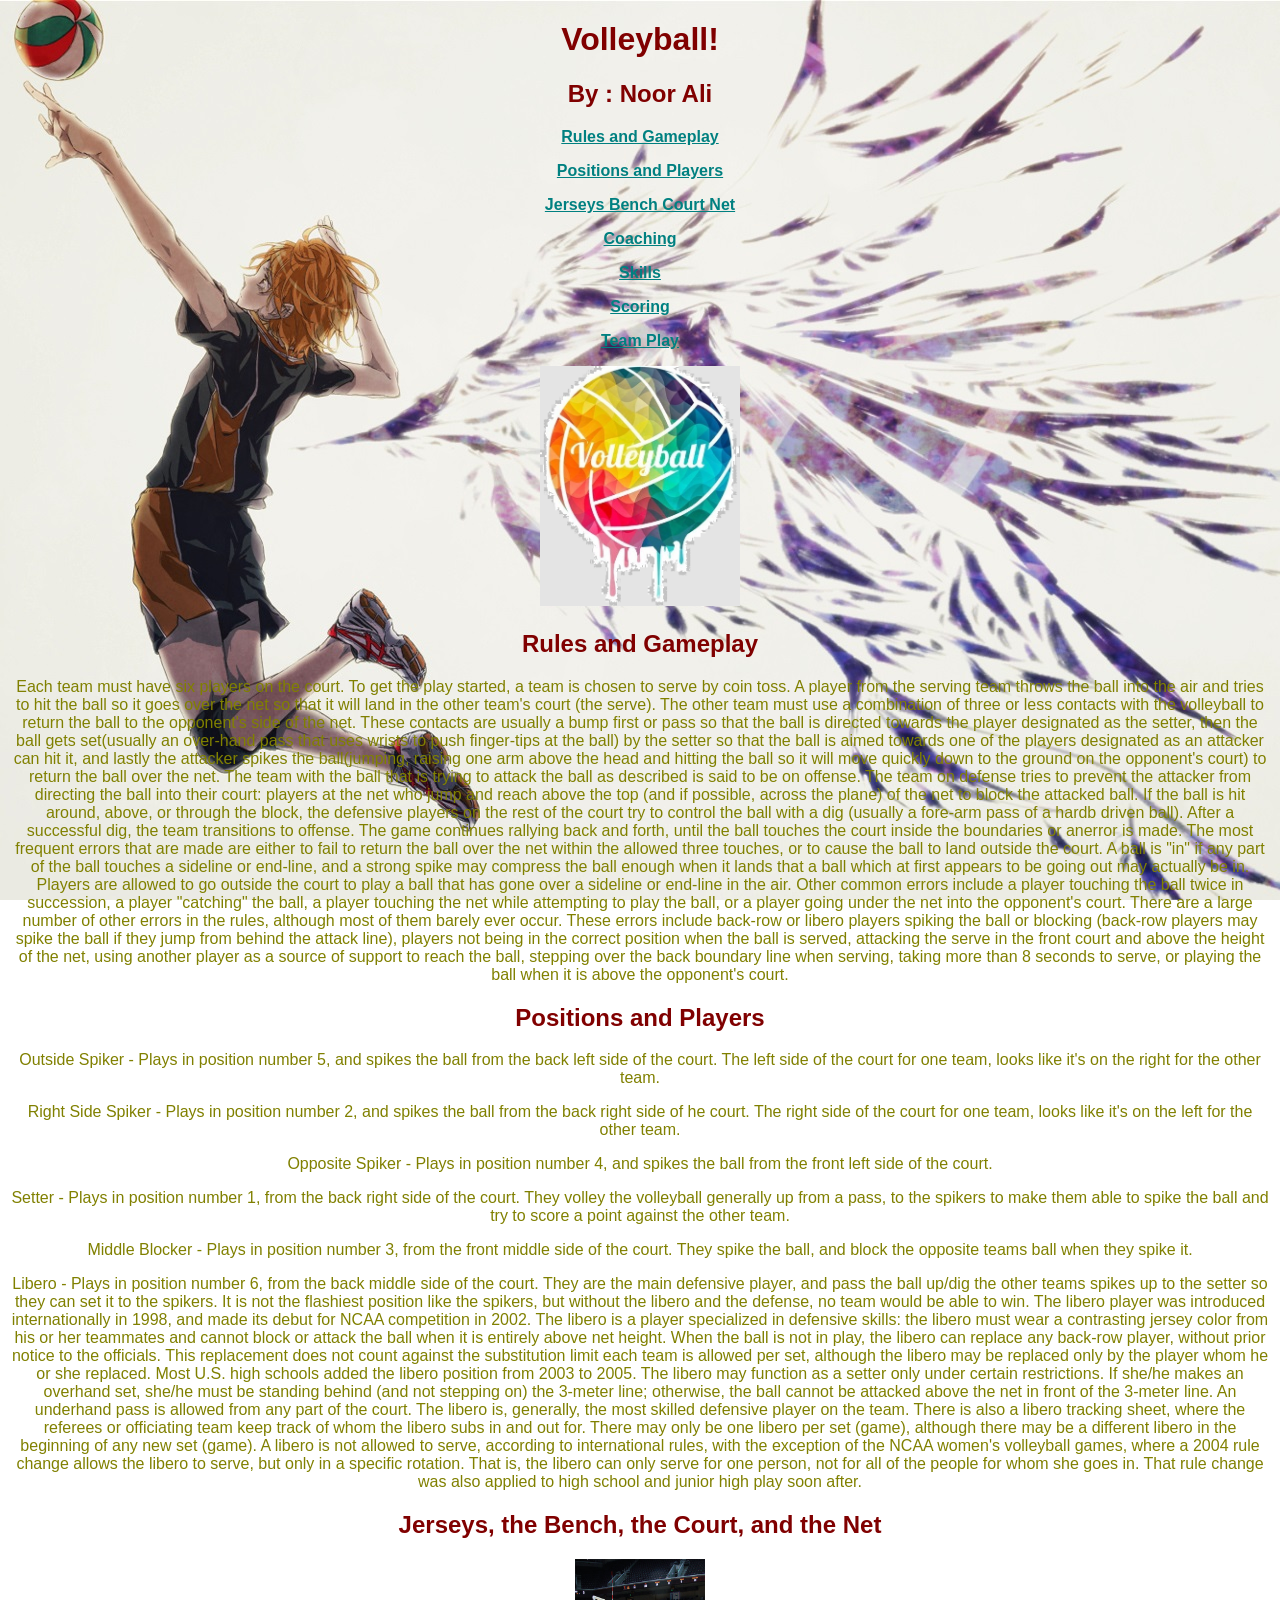
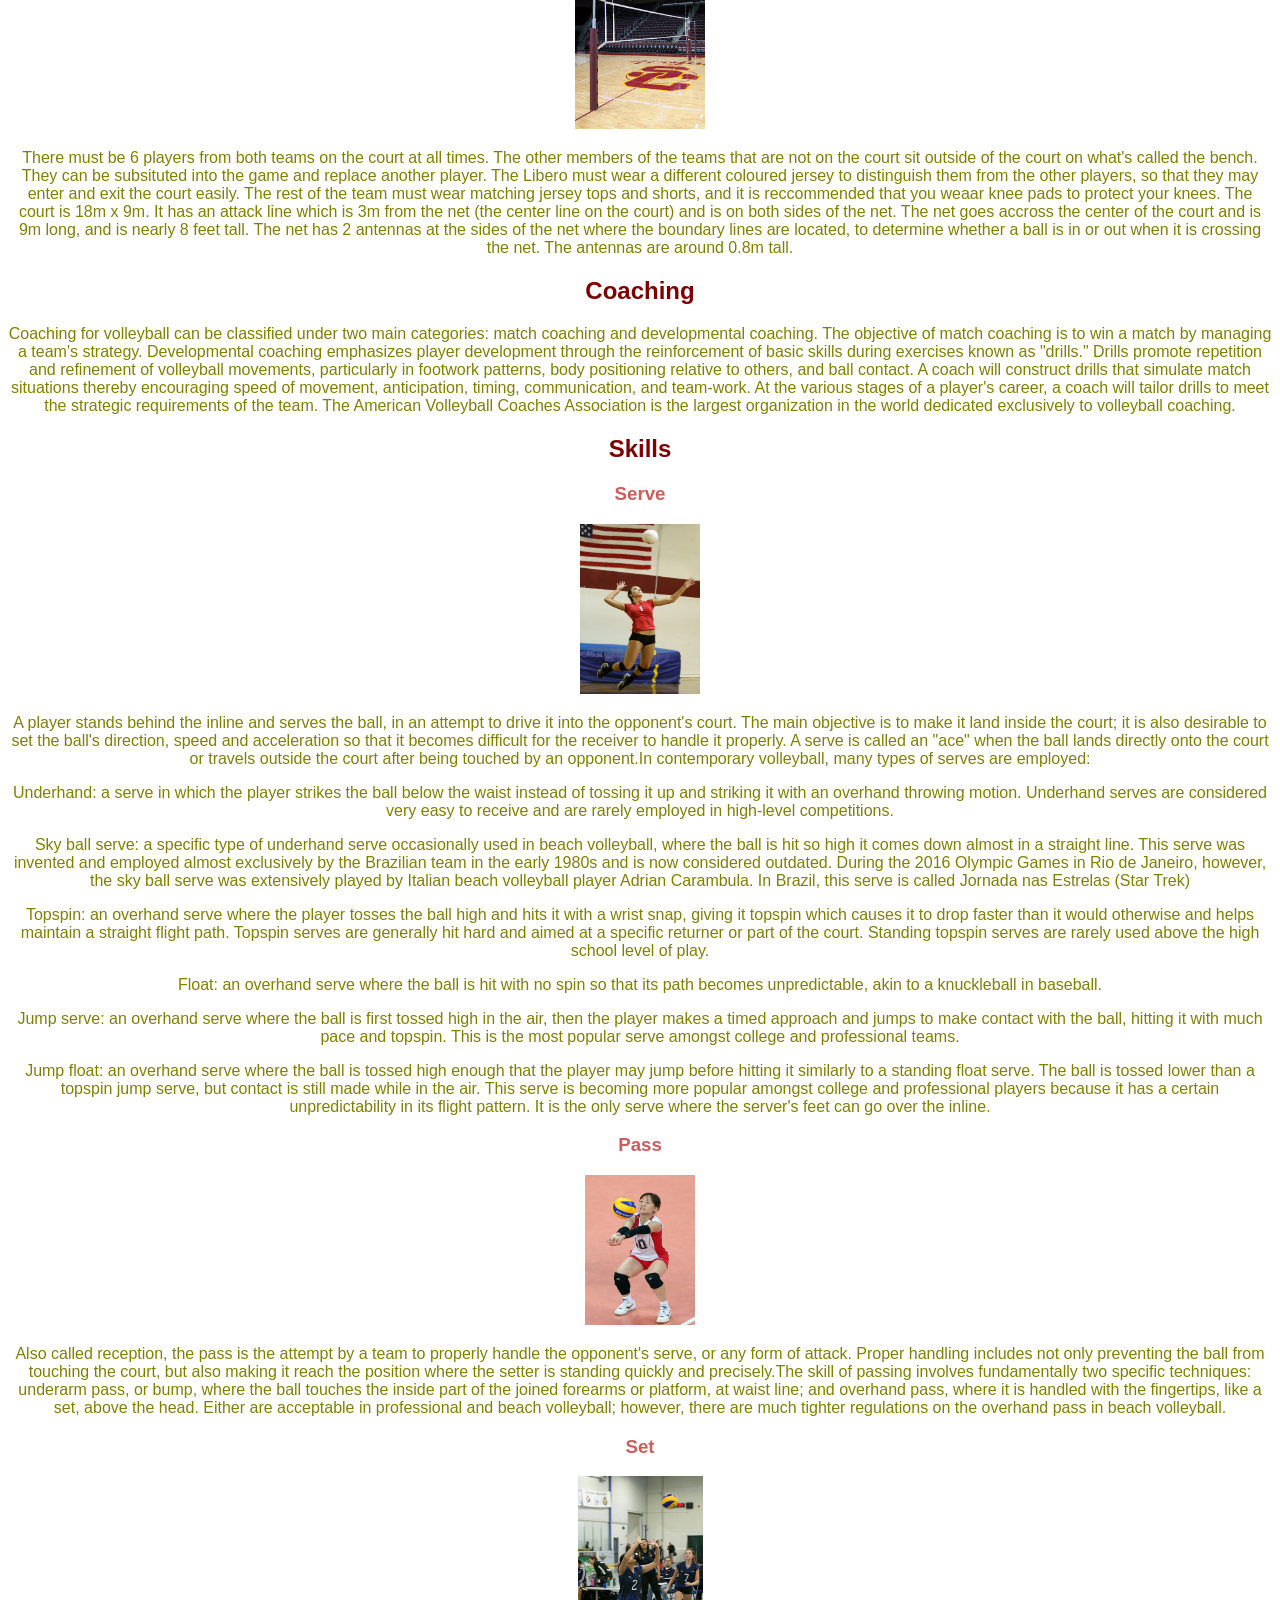
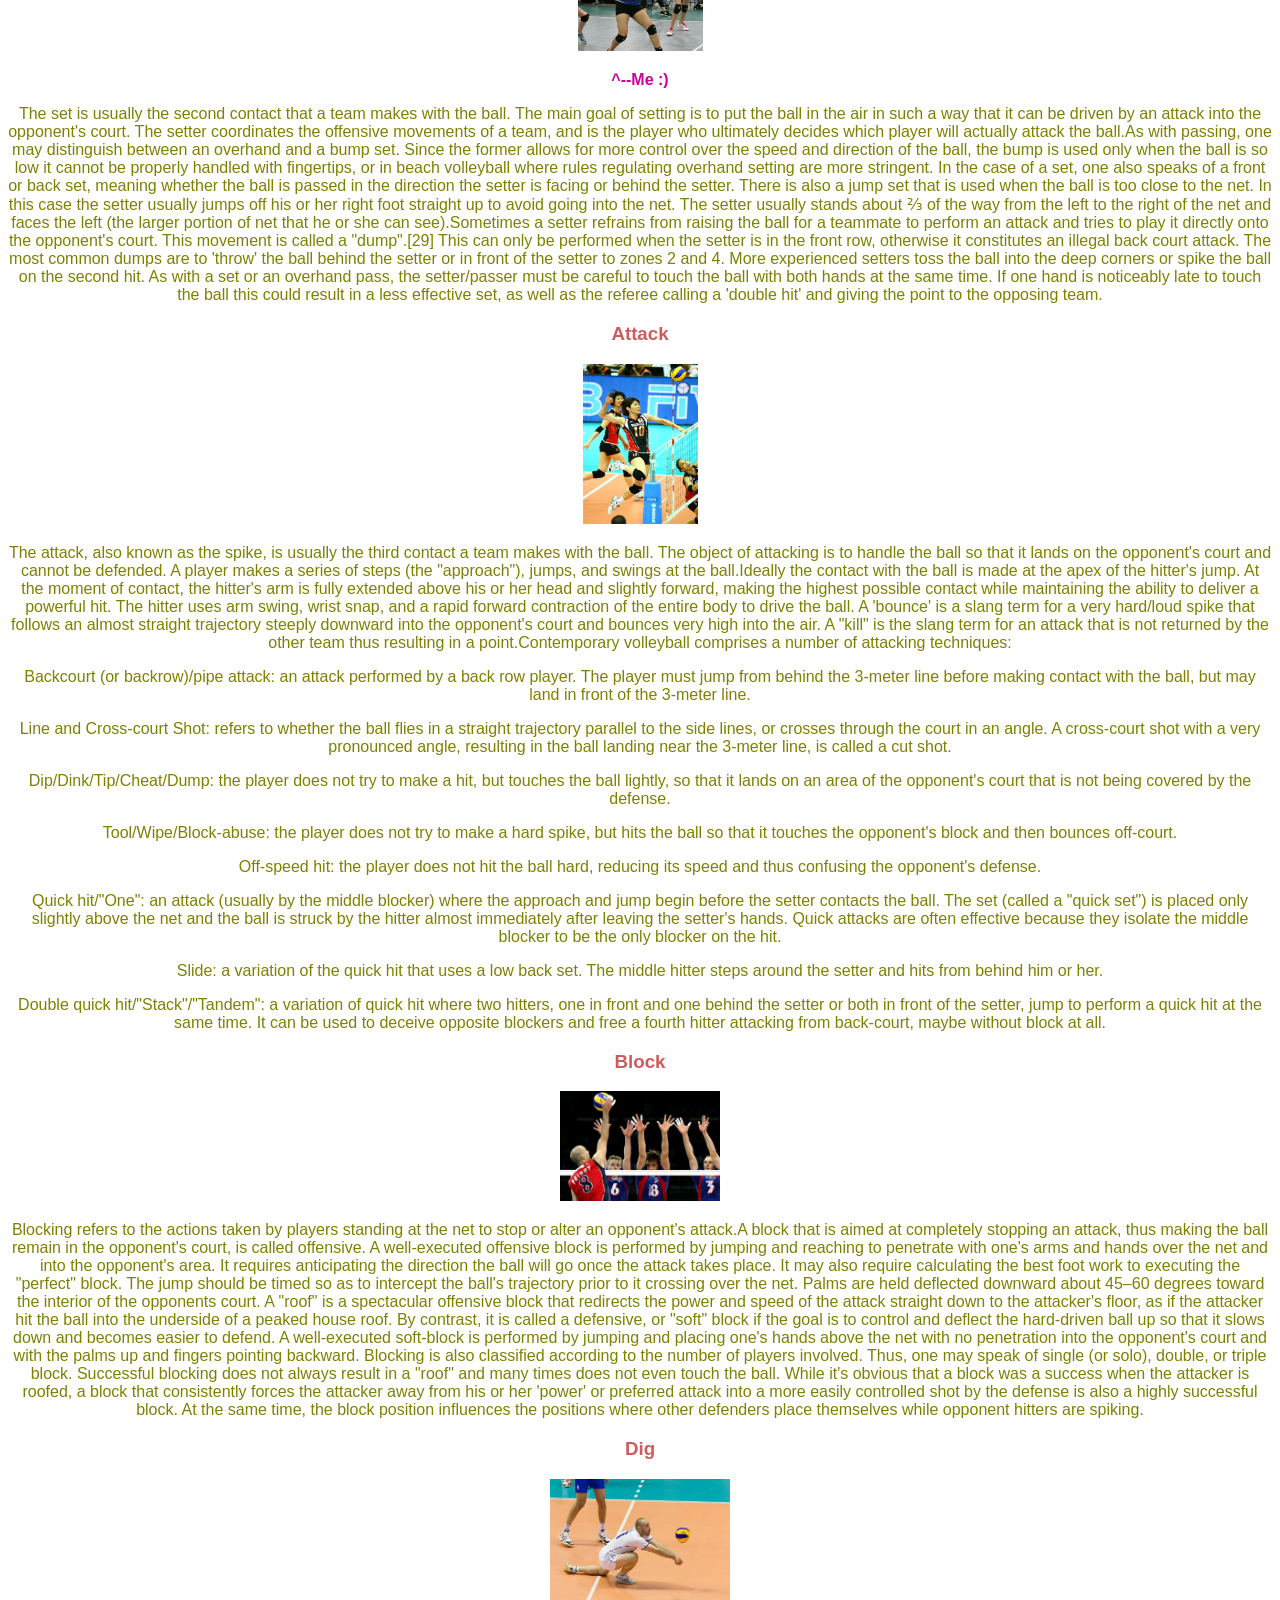
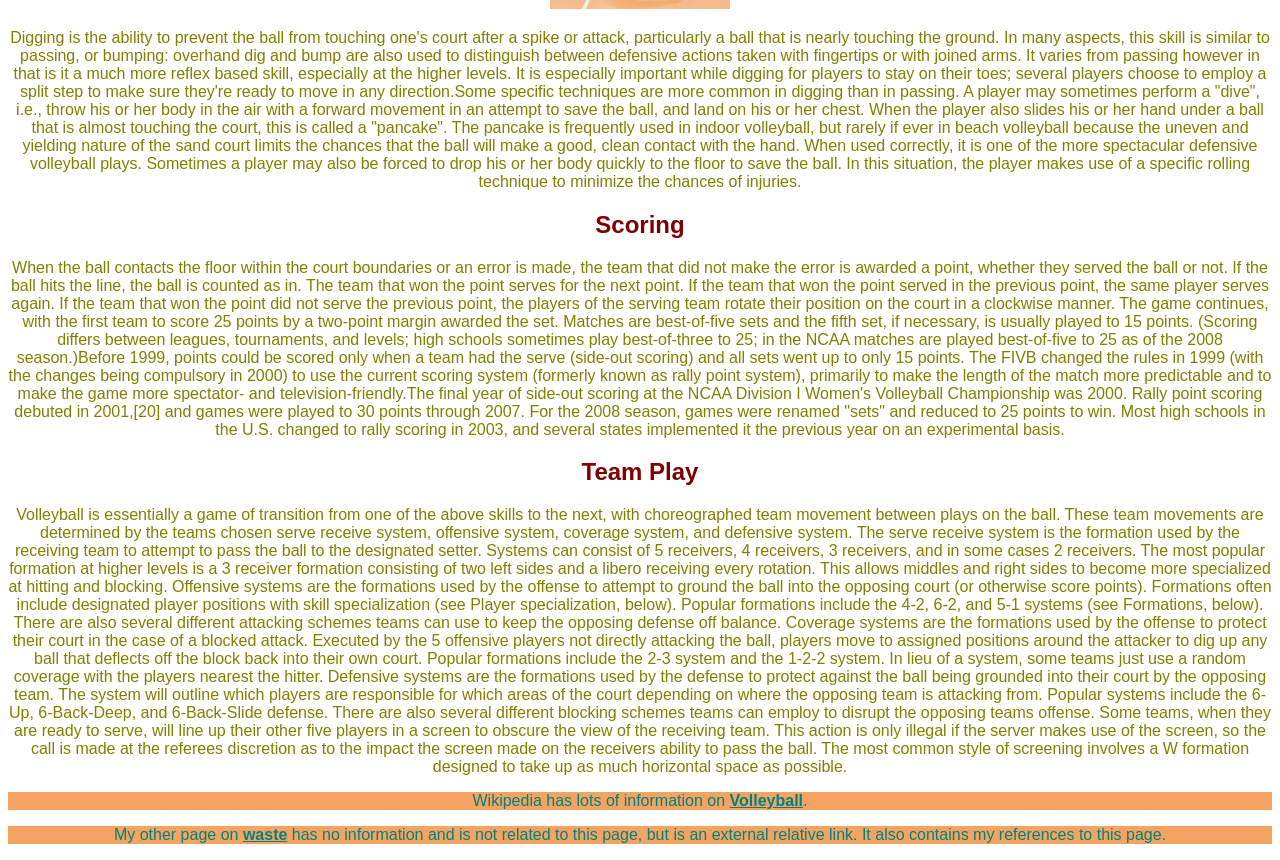
<file: ICS/HTML/index.html>
﻿<!doctype html>
<html lang="en">
	<head><link rel="stylesheet" type="text/css" href="basic.css" />
	<title>Volleyball!</title>
  </head>
  	<body>
		<h1>Volleyball!</h1>
		<h2>By : Noor Ali</h2>
		<p><a href = "#Rules_and_Gameplay">Rules and Gameplay</a></p>
		<p><a href = "#Positions_and_Players">Positions and Players</a></p>
		<p><a href = "#Jerseys_Bench_Court_Net">Jerseys Bench Court Net</a></p>
		<p><a href = "#Coaching">Coaching</a></p>
		<p><a href = "#Skills">Skills</a></p>
		<p><a href = "#Scoring">Scoring</a></p>
		<p><a href = "#Team_Play">Team Play</a></p>
	<img src = "volleyball.jpeg" alt = "Volleyball." width = 200 height = 240 />
		<h2 id = "Rules_and_Gameplay">Rules and Gameplay</h2>
		<p>Each team must have six players on the court. To get the play started, a team is chosen to serve by coin toss. A player from the serving team throws the ball into the air and tries to hit the ball so it goes over the net so that it will land in the other team's court (the serve). The other team must use a combination of three or less contacts with the volleyball to return the ball to the opponent's side of the net. These contacts are usually a bump first or pass so that the ball is directed towards the player designated as the setter, then the ball gets set(usually an over-hand pass that uses wrists to push finger-tips at the ball) by the setter so that the ball is aimed towards one of the players designated as an attacker can hit it, and lastly the attacker spikes the ball(jumping, raising one arm above the head and hitting the ball so it will move quickly down to the ground on the opponent's court) to return the ball over the net. The team with the ball that is trying to attack the ball as described is said to be on offense. The team on defense tries to prevent the attacker from directing the ball into their court: players at the net who jump and reach above the top (and if possible, across the plane) of the net to block the attacked ball. If the ball is hit around, above, or through the block, the defensive players on the rest of the court try to control the ball with a dig (usually a fore-arm pass of a hardb driven ball). After a successful dig, the team transitions to offense. The game continues rallying back and forth, until the ball touches the court inside the boundaries or anerror is made. The most frequent errors that are made are either to fail to return the ball over the net within the allowed three touches, or to cause the ball to land outside the court. A ball is "in" if any part of the ball touches a sideline or end-line, and a strong spike may compress the ball enough when it lands that a ball which at first appears to be going out may actually be in. Players are allowed to go  outside the court to play a ball that has gone over a sideline or end-line in the air. Other common errors include a player touching the ball twice in succession, a player "catching" the ball, a player touching the net while attempting to play the ball, or a player going under the net into the opponent's court. There are a large number of other errors in the rules, although most of them barely ever occur. These errors include back-row or libero players spiking the ball or blocking (back-row players may spike the ball if they jump from behind the attack line), players not being in the correct position when the ball is served, attacking the serve in the front court and above the height of the net, using another player as a source of support to reach the ball, stepping over the back boundary line when serving, taking more than 8 seconds to serve, or playing the ball when it is above the opponent's court. </p>
		<h2 id = "Positions_and_Players">Positions and Players</h2>
		<p>Outside Spiker - Plays in position number 5, and spikes the ball from the back left side of the court. The left side of the court for one team, looks like it's on the right for the other team.</p>
		<p>Right Side Spiker - Plays in position number 2, and spikes the ball from the back right side of he court. The right side of the court for one team, looks like it's on the left for the other team.</p>
		<p>Opposite Spiker - Plays in position number 4, and spikes the ball from the front left side of the court.</p>
		<p>Setter - Plays in position number 1, from the back right side of the court. They volley the volleyball generally up from a pass, to the spikers to make them able to spike the ball and try to score a point against the other team.</p>
		<p>Middle Blocker - Plays in position number 3, from the front middle side of the court. They spike the ball, and block the opposite teams ball when they spike it. </p>
		<p>Libero - Plays in position number 6, from the back middle side of the court. They are the main defensive player, and pass the ball up/dig the other teams spikes up to the setter so they can set it to the spikers. It is not the flashiest position like the spikers, but without the libero and the defense, no team would be able to win. The libero player was introduced internationally in 1998, and made its debut for NCAA competition in 2002. The libero is a player specialized in defensive skills: the libero must wear a contrasting jersey color from his or her teammates and cannot block or attack the ball when it is entirely above net height. When the ball is not in play, the libero can replace any back-row player, without prior notice to the officials. This replacement does not count against the substitution limit each team is allowed per set, although the libero may be replaced only by the player whom he or she replaced. Most U.S. high schools added the libero position from 2003 to 2005. The libero may function as a setter only under certain restrictions. If she/he makes an overhand set, she/he must be standing behind (and not stepping on) the 3-meter line; otherwise, the ball cannot be attacked above the net in front of the 3-meter line. An underhand pass is allowed from any part of the court. The libero is, generally, the most skilled defensive player on the team. There is also a libero tracking sheet, where the referees or officiating team keep track of whom the libero subs in and out for. There may only be one libero per set (game), although there may be a different libero in the beginning of any new set (game). A libero is not allowed to serve, according to international rules, with the exception of the NCAA women's volleyball games, where a 2004 rule change allows the libero to serve, but only in a specific rotation. That is, the libero can only serve for one person, not for all of the people for whom she goes in. That rule change was also applied to high school and junior high play soon after.</p>
		<h2 id = "Jerseys_Bench_Court_Net">Jerseys, the Bench, the Court, and the Net</h2>
		<img src = "net.jpeg" alt = "set." width = 130 height = 170 />
		<p>There must be 6 players from both teams on the court at all times. The other members of the teams that are not on the court sit outside of the court on what's called the bench. They can be subsituted into the game and replace another player. The Libero must wear a different coloured jersey to distinguish them from the other players, so that they may enter and exit the court easily. The rest of the team must wear matching jersey tops and shorts, and it is reccommended that you weaar knee pads to protect your knees. The court is 18m x 9m. It has an attack line which is 3m from the net (the center line on the court) and is on both sides of the net. The net goes accross the center of the court and is 9m long, and is nearly 8 feet tall. The net has 2 antennas  at the sides of the net where the boundary lines are located, to determine whether a ball is in or out when it is crossing the net. The antennas are around 0.8m tall.</p>
		<h2 id = "Coaching">Coaching</h2>
		<p>Coaching for volleyball can be classified under two main categories: match coaching and developmental coaching. The objective of match coaching is to win a match by managing a team's strategy. Developmental coaching emphasizes player development through the reinforcement of basic skills during exercises known as "drills." Drills promote repetition and refinement of volleyball movements, particularly in footwork patterns, body positioning relative to others, and ball contact. A coach will construct drills that simulate match situations thereby encouraging speed of movement, anticipation, timing, communication, and team-work. At the various stages of a player's career, a coach will tailor drills to meet the strategic requirements of the team. The American Volleyball Coaches Association is the largest organization in the world dedicated exclusively to volleyball coaching.</p>
		<h2 id = "Skills">Skills</h2>
		<h3 class = "blah">Serve</h3>
		<img src = "serve.jpeg" alt = "Pass." width = 120 height = 170 />
		<p>A player stands behind the inline and serves the ball, in an attempt to drive it into the opponent's court. The main objective is to make it land inside the court; it is also desirable to set the ball's direction, speed and acceleration so that it becomes difficult for the receiver to handle it properly. A serve is called an "ace" when the ball lands directly onto the court or travels outside the court after being touched by an opponent.In contemporary volleyball, many types of serves are employed: </p>
		<p>Underhand: a serve in which the player strikes the ball below the waist instead of tossing it up and striking it with an overhand throwing motion. Underhand serves are considered very easy to receive and are rarely employed in high-level competitions. </p>
		<p>Sky ball serve: a specific type of underhand serve occasionally used in beach volleyball, where the ball is hit so high it comes down almost in a straight line. This serve was invented and employed almost exclusively by the Brazilian team in the early 1980s and is now considered outdated. During the 2016 Olympic Games in Rio de Janeiro, however, the sky ball serve was extensively played by Italian beach volleyball player Adrian Carambula. In Brazil, this serve is called Jornada nas Estrelas (Star Trek) </p>
		<p>Topspin: an overhand serve where the player tosses the ball high and hits it with a wrist snap, giving it topspin which causes it to drop faster than it would otherwise and helps maintain a straight flight path. Topspin serves are generally hit hard and aimed at a specific returner or part of the court. Standing topspin serves are rarely used above the high school level of play. </p>
		<p>Float: an overhand serve where the ball is hit with no spin so that its path becomes unpredictable, akin to a knuckleball in baseball.</p>
		<p>Jump serve: an overhand serve where the ball is first tossed high in the air, then the player makes a timed approach and jumps to make contact with the ball, hitting it with much pace and topspin. This is the most popular serve amongst college and professional teams. </p>
		<p>Jump float: an overhand serve where the ball is tossed high enough that the player may jump before hitting it similarly to a standing float serve. The ball is tossed lower than a topspin jump serve, but contact is still made while in the air. This serve is becoming more popular amongst college and professional players because it has a certain unpredictability in its flight pattern. It is the only serve where the server's feet can go over the inline. </p>
		<h3 class = "blah">Pass</h3>
		<img src = "pass.jpeg" alt = "Pass." width = 110 height = 150 />
		<p>Also called reception, the pass is the attempt by a team to properly handle the opponent's serve, or any form of attack. Proper handling includes not only preventing the ball from touching the court, but also making it reach the position where the setter is standing quickly and precisely.The skill of passing involves fundamentally two specific techniques: underarm pass, or bump, where the ball touches the inside part of the joined forearms or platform, at waist line; and overhand pass, where it is handled with the fingertips, like a set, above the head. Either are acceptable in professional and beach volleyball; however, there are much tighter regulations on the overhand pass in beach volleyball. </p>
		<h3 class = "blah">Set</h3>
		<img src = "set.jpeg" alt = "set." width = 125 height = 175 />
		<p class = "haha"> ^--Me :) </p>
		<p>The set is usually the second contact that a team makes with the ball. The main goal of setting is to put the ball in the air in such a way that it can be driven by an attack into the opponent's court. The setter coordinates the offensive movements of a team, and is the player who ultimately decides which player will actually attack the ball.As with passing, one may distinguish between an overhand and a bump set. Since the former allows for more control over the speed and direction of the ball, the bump is used only when the ball is so low it cannot be properly handled with fingertips, or in beach volleyball where rules regulating overhand setting are more stringent. In the case of a set, one also speaks of a front or back set, meaning whether the ball is passed in the direction the setter is facing or behind the setter. There is also a jump set that is used when the ball is too close to the net. In this case the setter usually jumps off his or her right foot straight up to avoid going into the net. The setter usually stands about ⅔ of the way from the left to the right of the net and faces the left (the larger portion of net that he or she can see).Sometimes a setter refrains from raising the ball for a teammate to perform an attack and tries to play it directly onto the opponent's court. This movement is called a "dump".[29] This can only be performed when the setter is in the front row, otherwise it constitutes an illegal back court attack. The most common dumps are to 'throw' the ball behind the setter or in front of the setter to zones 2 and 4. More experienced setters toss the ball into the deep corners or spike the ball on the second hit. As with a set or an overhand pass, the setter/passer must be careful to touch the ball with both hands at the same time. If one hand is noticeably late to touch the ball this could result in a less effective set, as well as the referee calling a 'double hit' and giving the point to the opposing team. </p>
		<h3 class = "blah">Attack</h3>
		<img src = "hit vball.jpeg" alt = "attack." width = 115 height = 160 />
		<p>The attack, also known as the spike, is usually the third contact a team makes with the ball. The object of attacking is to handle the ball so that it lands on the opponent's court and cannot be defended. A player makes a series of steps (the "approach"), jumps, and swings at the ball.Ideally the contact with the ball is made at the apex of the hitter's jump. At the moment of contact, the hitter's arm is fully extended above his or her head and slightly forward, making the highest possible contact while maintaining the ability to deliver a powerful hit. The hitter uses arm swing, wrist snap, and a rapid forward contraction of the entire body to drive the ball. A 'bounce' is a slang term for a very hard/loud spike that follows an almost straight trajectory steeply downward into the opponent's court and bounces very high into the air. A "kill" is the slang term for an attack that is not returned by the other team thus resulting in a point.Contemporary volleyball comprises a number of attacking techniques: </p>
		<p>Backcourt (or backrow)/pipe attack: an attack performed by a back row player. The player must jump from behind the 3-meter line before making contact with the ball, but may land in front of the 3-meter line. </p>
		<p>Line and Cross-court Shot: refers to whether the ball flies in a straight trajectory parallel to the side lines, or crosses through the court in an angle. A cross-court shot with a very pronounced angle, resulting in the ball landing near the 3-meter line, is called a cut shot. </p>
		<p>Dip/Dink/Tip/Cheat/Dump: the player does not try to make a hit, but touches the ball lightly, so that it lands on an area of the opponent's court that is not being covered by the defense.</p>
		<p>Tool/Wipe/Block-abuse: the player does not try to make a hard spike, but hits the ball so that it touches the opponent's block and then bounces off-court.</p>
		<p>Off-speed hit: the player does not hit the ball hard, reducing its speed and thus confusing the opponent's defense.</p>
		<p>Quick hit/"One": an attack (usually by the middle blocker) where the approach and jump begin before the setter contacts the ball. The set (called a "quick set") is placed only slightly above the net and the ball is struck by the hitter almost immediately after leaving the setter's hands. Quick attacks are often effective because they isolate the middle blocker to be the only blocker on the hit.</p>
		<p>Slide: a variation of the quick hit that uses a low back set. The middle hitter steps around the setter and hits from behind him or her. </p>
		<p>Double quick hit/"Stack"/"Tandem": a variation of quick hit where two hitters, one in front and one behind the setter or both in front of the setter, jump to perform a quick hit at the same time. It can be used to deceive opposite blockers and free a fourth hitter attacking from back-court, maybe without block at all. </p>
		<h3 class = "blah">Block</h3>
		<img src = "block.jpeg" alt = "block." width = 160 height = 110 />
		<p>Blocking refers to the actions taken by players standing at the net to stop or alter an opponent's attack.A block that is aimed at completely stopping an attack, thus making the ball remain in the opponent's court, is called offensive. A well-executed offensive block is performed by jumping and reaching to penetrate with one's arms and hands over the net and into the opponent's area. It requires anticipating the direction the ball will go once the attack takes place. It may also require calculating the best foot work to executing the "perfect" block. The jump should be timed so as to intercept the ball's trajectory prior to it crossing over the net. Palms are held deflected downward about 45–60 degrees toward the interior of the opponents court. A "roof" is a spectacular offensive block that redirects the power and speed of the attack straight down to the attacker's floor, as if the attacker hit the ball into the underside of a peaked house roof. By contrast, it is called a defensive, or "soft" block if the goal is to control and deflect the hard-driven ball up so that it slows down and becomes easier to defend. A well-executed soft-block is performed by jumping and placing one's hands above the net with no penetration into the opponent's court and with the palms up and fingers pointing backward. Blocking is also classified according to the number of players involved. Thus, one may speak of single (or solo), double, or triple block. Successful blocking does not always result in a "roof" and many times does not even touch the ball. While it's obvious that a block was a success when the attacker is roofed, a block that consistently forces the attacker away from his or her 'power' or preferred attack into a more easily controlled shot by the defense is also a highly successful block. At the same time, the block position influences the positions where other defenders place themselves while opponent hitters are spiking. </p>
		<h3 class = "blah">Dig</h3>
		<img src = "dig.jpeg" alt = "Pass." width = 180 height = 130 />
		<p>Digging is the ability to prevent the ball from touching one's court after a spike or attack, particularly a ball that is nearly touching the ground. In many aspects, this skill is similar to passing, or bumping: overhand dig and bump are also used to distinguish between defensive actions taken with fingertips or with joined arms. It varies from passing however in that is it a much more reflex based skill, especially at the higher levels. It is especially important while digging for players to stay on their toes; several players choose to employ a split step to make sure they're ready to move in any direction.Some specific techniques are more common in digging than in passing. A player may sometimes perform a "dive", i.e., throw his or her body in the air with a forward movement in an attempt to save the ball, and land on his or her chest. When the player also slides his or her hand under a ball that is almost touching the court, this is called a "pancake". The pancake is frequently used in indoor volleyball, but rarely if ever in beach volleyball because the uneven and yielding nature of the sand court limits the chances that the ball will make a good, clean contact with the hand. When used correctly, it is one of the more spectacular defensive volleyball plays. Sometimes a player may also be forced to drop his or her body quickly to the floor to save the ball. In this situation, the player makes use of a specific rolling technique to minimize the chances of injuries. </p>
		<h2 id = "Scoring">Scoring</h2>
		<p>When the ball contacts the floor within the court boundaries or an error is made, the team that did not make the error is awarded a point, whether they served the ball or not. If the ball hits the line, the ball is counted as in. The team that won the point serves for the next point. If the team that won the point served in the previous point, the same player serves again. If the team that won the point did not serve the previous point, the players of the serving team rotate their position on the court in a clockwise manner. The game continues, with the first team to score 25 points by a two-point margin awarded the set. Matches are best-of-five sets and the fifth set, if necessary, is usually played to 15 points. (Scoring differs between leagues, tournaments, and levels; high schools sometimes play best-of-three to 25; in the NCAA matches are played best-of-five to 25 as of the 2008 season.)Before 1999, points could be scored only when a team had the serve (side-out scoring) and all sets went up to only 15 points. The FIVB changed the rules in 1999 (with the changes being compulsory in 2000) to use the current scoring system (formerly known as rally point system), primarily to make the length of the match more predictable and to make the game more spectator- and television-friendly.The final year of side-out scoring at the NCAA Division I Women's Volleyball Championship was 2000. Rally point scoring debuted in 2001,[20] and games were played to 30 points through 2007. For the 2008 season, games were renamed "sets" and reduced to 25 points to win. Most high schools in the U.S. changed to rally scoring in 2003, and several states implemented it the previous year on an experimental basis.</p>
		<h2 id = "Team_Play">Team Play</h2>
		<p>Volleyball is essentially a game of transition from one of the above skills to the next, with choreographed team movement between plays on the ball. These team movements are determined by the teams chosen serve receive system, offensive system, coverage system, and defensive system. The serve receive system is the formation used by the receiving team to attempt to pass the ball to the designated setter. Systems can consist of 5 receivers, 4 receivers, 3 receivers, and in some cases 2 receivers. The most popular formation at higher levels is a 3 receiver formation consisting of two left sides and a libero receiving every rotation. This allows middles and right sides to become more specialized at hitting and blocking. Offensive systems are the formations used by the offense to attempt to ground the ball into the opposing court (or otherwise score points). Formations often include designated player positions with skill specialization (see Player specialization, below). Popular formations include the 4-2, 6-2, and 5-1 systems (see Formations, below). There are also several different attacking schemes teams can use to keep the opposing defense off balance. Coverage systems are the formations used by the offense to protect their court in the case of a blocked attack. Executed by the 5 offensive players not directly attacking the ball, players move to assigned positions around the attacker to dig up any ball that deflects off the block back into their own court. Popular formations include the 2-3 system and the 1-2-2 system. In lieu of a system, some teams just use a random coverage with the players nearest the hitter. Defensive systems are the formations used by the defense to protect against the ball being grounded into their court by the opposing team. The system will outline which players are responsible for which areas of the court depending on where the opposing team is attacking from. Popular systems include the 6-Up, 6-Back-Deep, and 6-Back-Slide defense. There are also several different blocking schemes teams can employ to disrupt the opposing teams offense. Some teams, when they are ready to serve, will line up their other five players in a screen to obscure the view of the receiving team. This action is only illegal if the server makes use of the screen, so the call is made at the referees discretion as to the impact the screen made on the receivers ability to pass the ball. The most common style of screening involves a W formation designed to take up as much horizontal space as possible. </p>
		<p class = "link"> Wikipedia has lots of information on <a href = "https://en.wikipedia.org/wiki/Volleyball"> Volleyball</a>. </p>
		<p class = "link"> My other page on <a href = "waste.html">waste</a> has no information and is not related to this page, but is an external relative link. It also contains my references to this page. </p>
   </body>
</html>
</file>
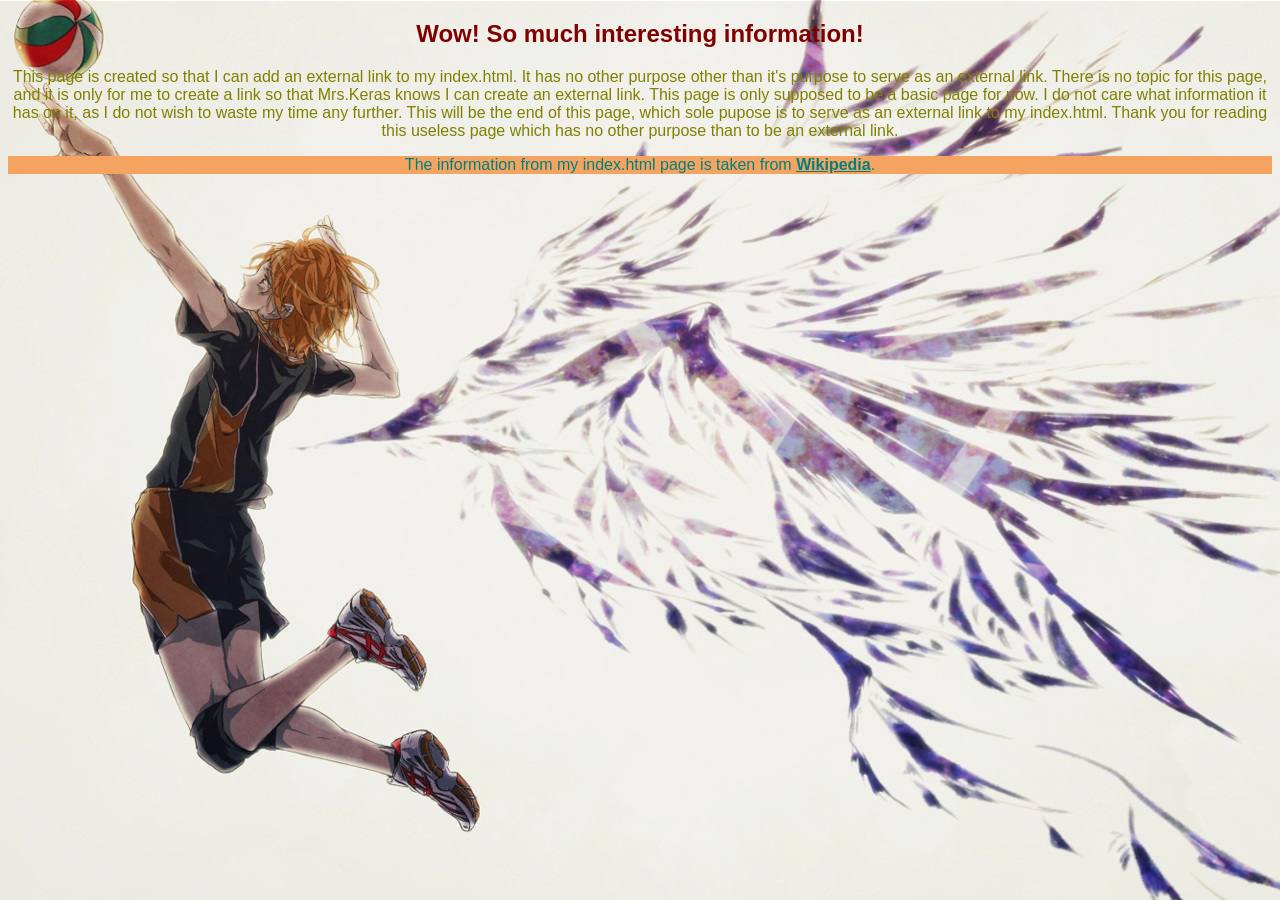
<file: ICS/HTML/waste.html>
<!doctype html>
<html lang="en">
   <head><link rel="stylesheet" type="text/css" href="basic.css" />
      <title>Waste For External Relative Page!</title>
   		</head>
   		<body>
		<h2> Wow! So much interesting information!</h2>
		<p> This page is created so that I can add an external link to my index.html. It has no other purpose other than it's purpose to serve as an external link. There is no topic for this page, and it is only for me to create a link so that Mrs.Keras knows I can create an external link. This page is only supposed to be a basic page for now. I do not care what information it has on it, as I do not wish to waste my time any further. This will be the end of this page, which sole pupose is to serve as an external link to my index.html. Thank you for reading this useless page which has no other purpose than to be an external link.
		<p class = "link"> The information from my index.html page is taken from <a href = "https://en.wikipedia.org/wiki/Main_Page"> Wikipedia</a>. </p>
	</body>
</html>
</file>
<file: ICS/HTML/basic.css>
body
{
	text-align : center;
	background-image: url("background.jpeg");
	background-attachment: fixed;
	background-repeat: no-repeat;
	font-family: "Century Gothic", Georgia, sans-serif;
	color : olive;
}
a
{
	color : teal;
	font-weight: bold;
}
h1,h2
{
	color : maroon;
}
.blah
{
	color : indianred;
}
.link
{
	background-color : sandybrown;
	color : teal;
}
.haha
{
	color : #CC0099;
	font-weight: bold;
}
</file>
